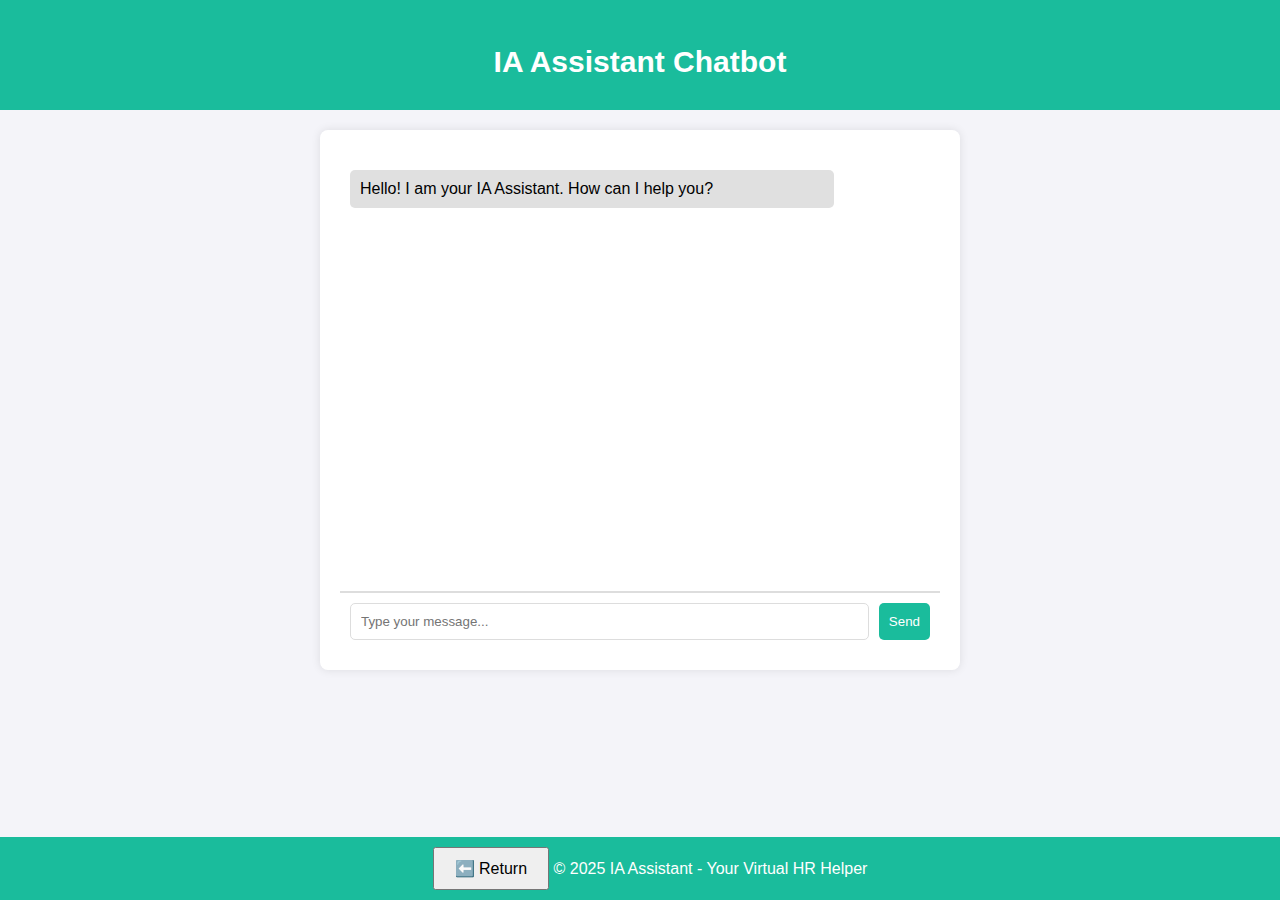
<file: html/AssistantIA.html>
<!DOCTYPE html>
<html lang="en">
<head>
    <meta charset="UTF-8">
    <meta name="viewport" content="width=device-width, initial-scale=1.0">
    <title>IA Assistant Chatbot</title>
    <link rel="stylesheet" href="../css/style.css">
    <style>

        .chat-container {
            max-width: 600px;
            margin: 20px auto;
            padding: 20px;
            background-color: white;
            border-radius: 8px;
            box-shadow: 0px 0px 10px rgba(0, 0, 0, 0.1);
            height: 500px;
            display: flex;
            flex-direction: column;
        }
        .chat-box {
            flex-grow: 1;
            overflow-y: auto;
            padding: 10px;
            border-bottom: 2px solid #ddd;
        }
        .user-message, .bot-message {
            margin: 10px 0;
            padding: 10px;
            border-radius: 5px;
            max-width: 80%;
        }
        .user-message {
            background-color: #d1f5d3;
            align-self: flex-end;
        }
        .bot-message {
            background-color: #e0e0e0;
            align-self: flex-start;
        }
        .input-container {
            display: flex;
            padding: 10px;
        }
        .input-container input {
            flex-grow: 1;
            padding: 10px;
            border: 1px solid #ddd;
            border-radius: 5px;
        }
        .input-container button {
            padding: 10px;
            margin-left: 10px;
            background-color: #1abc9c;
            color: white;
            border: none;
            border-radius: 5px;
            cursor: pointer;
        }
    </style>
</head>
<body>
    <header>
        <h2>IA Assistant Chatbot</h2>
    </header>

    <div class="chat-container">
        <div class="chat-box" id="chat-box">
            <div class="bot-message">Hello! I am your IA Assistant. How can I help you?</div>
        </div>
        <div class="input-container">
            <input type="text" id="user-input" placeholder="Type your message..." onkeypress="handleKeyPress(event)">
            <button onclick="sendMessage()">Send</button>
        </div>
    </div>

    <footer>
        <button onclick="history.back()" style="padding: 10px 20px; font-size: 16px; cursor: pointer;">
            ⬅️ Return
        </button>
        &copy; 2025 IA Assistant - Your Virtual HR Helper
    </footer>

    <script src ="../javascript/assistantia.js">                    </script>
</body>
</html>
</file>
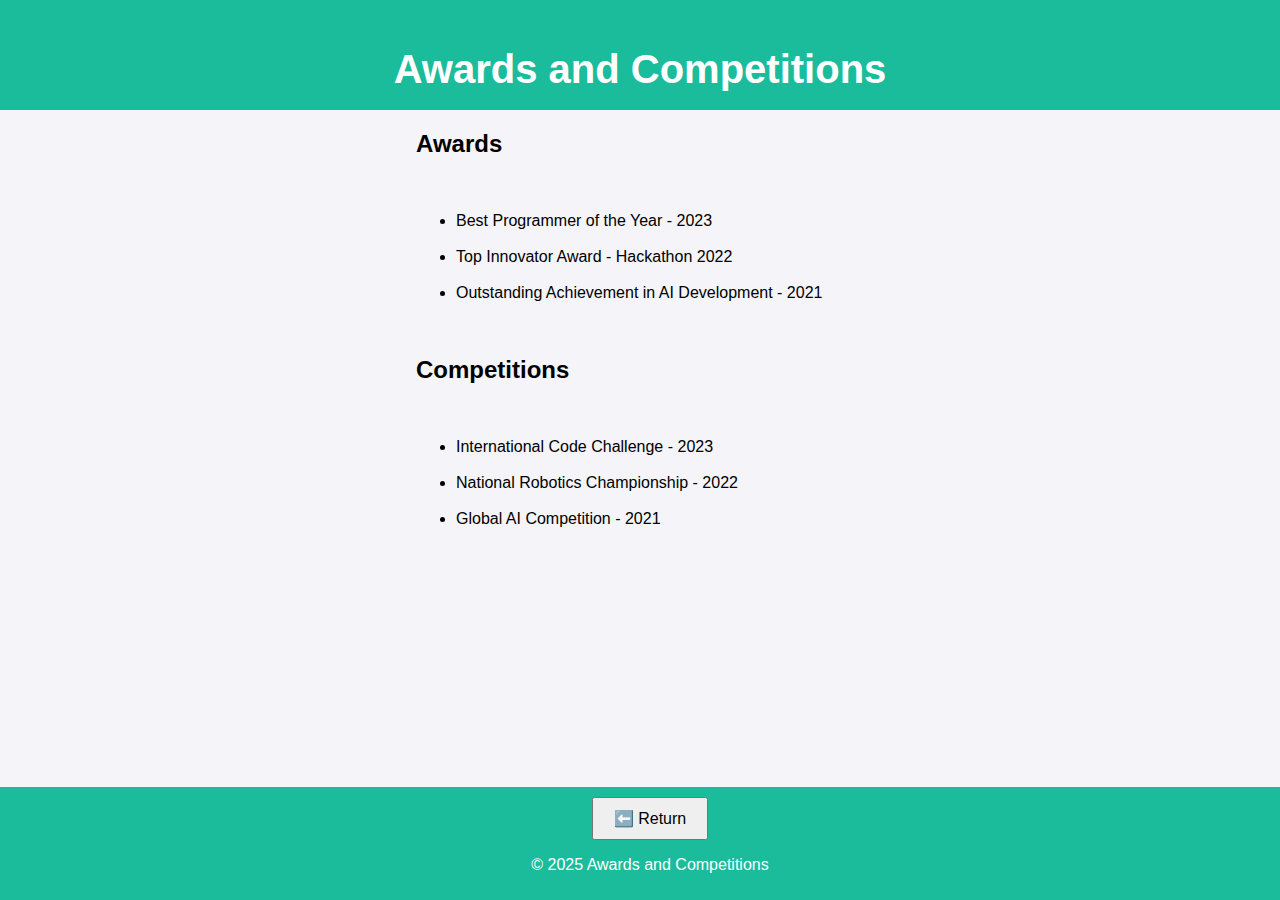
<file: html/award_competitions.html>
<!DOCTYPE html>
<html lang="en">
<head>
    <meta charset="UTF-8">
    <meta name="viewport" content="width=device-width, initial-scale=1.0">
    <title>Awards and Competitions</title>
    <link rel="stylesheet" href="../css/style.css">
</head>
<body>
    <header>
        <h1>Awards and Competitions</h1>
    </header>

    <section class="centered">
        <h2>Awards</h2>
        <br>
        <ul>
            <li>Best Programmer of the Year - 2023</li>
            <br>
            <li>Top Innovator Award - Hackathon 2022</li>
            <br>
            <li>Outstanding Achievement in AI Development - 2021</li>
        </ul>
        <br>
    </section>

    <section class="centered">
        <h2>Competitions</h2>
        <br>
        <ul>
            <li>International Code Challenge - 2023</li>
            <br>
            <li>National Robotics Championship - 2022</li>
            <br>
            <li>Global AI Competition - 2021</li>
        </ul>
        <br>
    </section>

    <footer>
        <button onclick="history.back()" style="padding: 10px 20px; font-size: 16px; cursor: pointer;">
            ⬅️ Return
        </button>
        <p>&copy; 2025 Awards and Competitions</p>
    </footer>
</body>
</html>
</file>
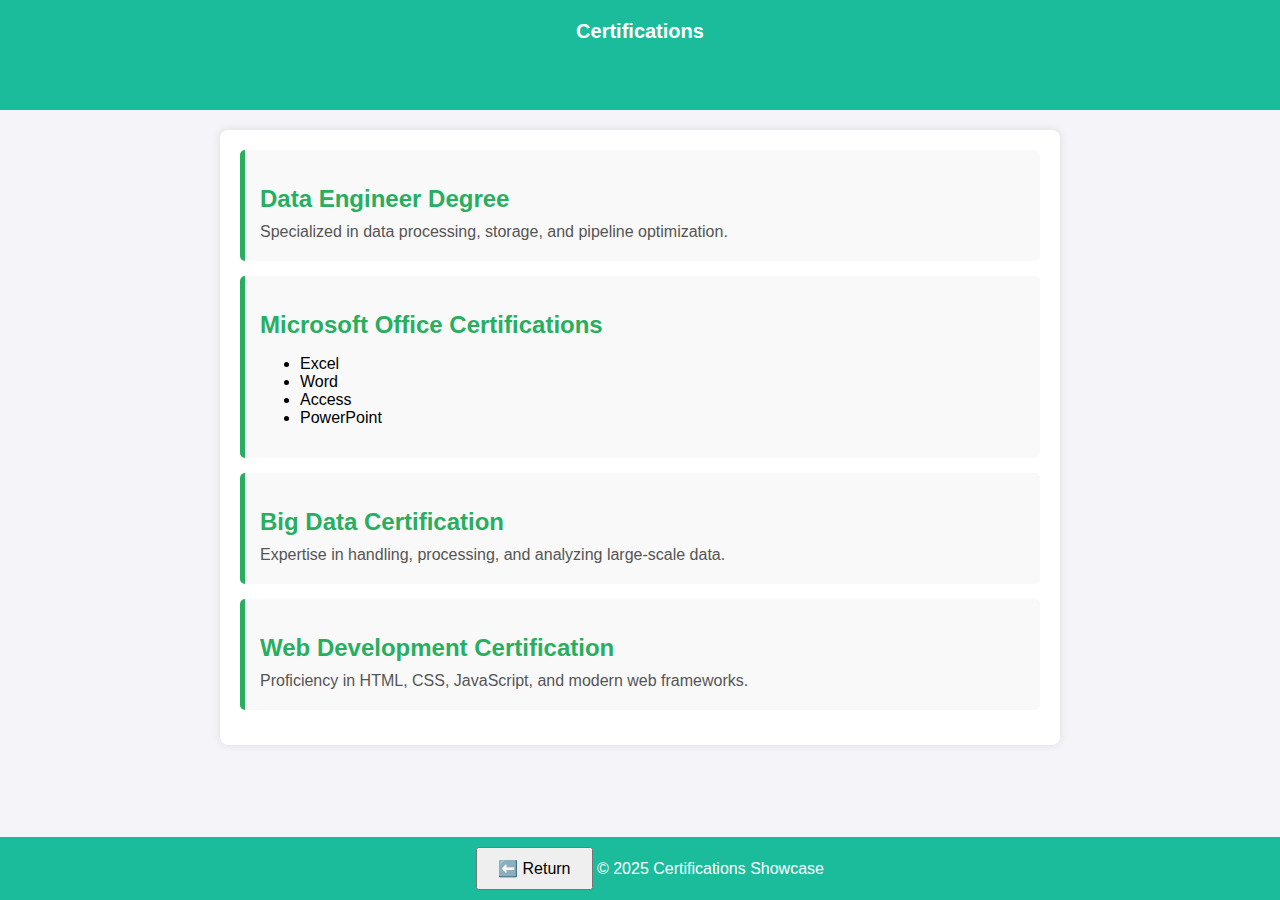
<file: html/certification.html>
<!DOCTYPE html>
<html lang="en">
<head>
    <meta charset="UTF-8">
    <meta name="viewport" content="width=device-width, initial-scale=1.0">
    <title>Certifications</title>
    <link rel="stylesheet" href="../css/style.css">
    <style>
   
 
        .container {
            max-width: 800px;
            margin: 20px auto;
            padding: 20px;
            background-color: white;
            border-radius: 8px;
            box-shadow: 0px 0px 10px rgba(0, 0, 0, 0.1);
        }
        .certification {
            margin-bottom: 15px;
            padding: 15px;
            border-left: 5px solid #27ae60;
            background-color: #f9f9f9;
            border-radius: 5px;
        }
        h2 {
            color: #27ae60;
            margin-bottom: 10px;
        }
        h3 {
            margin: 5px 0;
            color: #333;
        }
        p {
            margin: 5px 0;
            color: #555;
        }
    </style>
</head>
<body>
    <header>
        Certifications
    </header>

    <div class="container">
        <div class="certification">
            <h2>Data Engineer Degree</h2>
            <p>Specialized in data processing, storage, and pipeline optimization.</p>
        </div>

        <div class="certification">
            <h2>Microsoft Office Certifications</h2>
            <ul>
                <li>Excel</li>
                <li>Word</li>
                <li>Access</li>
                <li>PowerPoint</li>
            </ul>
        </div>

        <div class="certification">
            <h2>Big Data Certification</h2>
            <p>Expertise in handling, processing, and analyzing large-scale data.</p>
        </div>

        <div class="certification">
            <h2>Web Development Certification</h2>
            <p>Proficiency in HTML, CSS, JavaScript, and modern web frameworks.</p>
        </div>
    </div>

    <footer>
        <button onclick="history.back()" style="padding: 10px 20px; font-size: 16px; cursor: pointer;">
            ⬅️ Return
        </button>
        &copy; 2025 Certifications Showcase
    </footer>
</body>
</html>
</file>
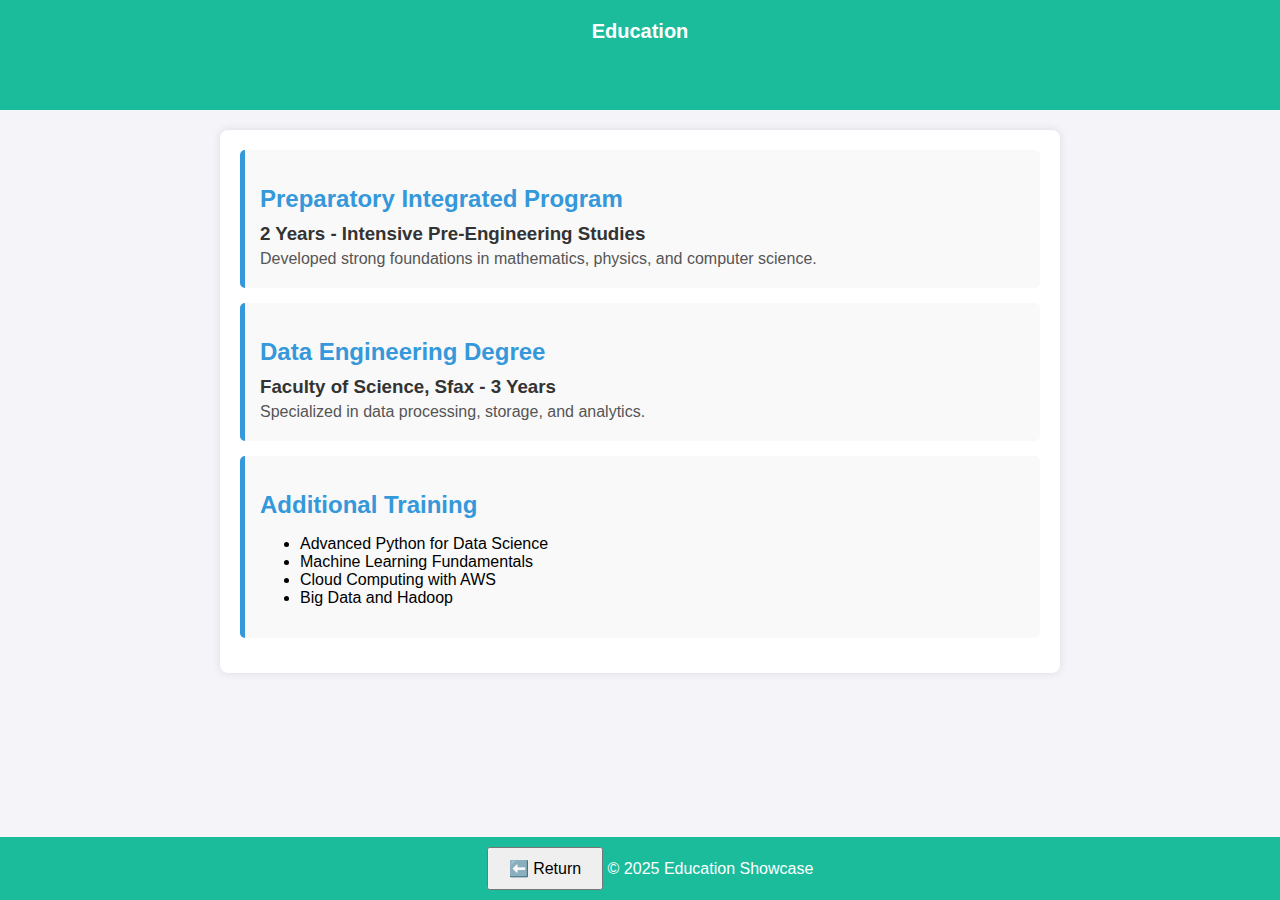
<file: html/education.html>
<!DOCTYPE html>
<html lang="en">
<head>
    <meta charset="UTF-8">
    <meta name="viewport" content="width=device-width, initial-scale=1.0">
    <title>Education</title>
    <link rel ="stylesheet" href = "../css/style.css">
    <style>

        .container {
            max-width: 800px;
            margin: 20px auto;
            padding: 20px;
            background-color: white;
            border-radius: 8px;
            box-shadow: 0px 0px 10px rgba(0, 0, 0, 0.1);
        }
        .education {
            margin-bottom: 15px;
            padding: 15px;
            border-left: 5px solid #3498db;
            background-color: #f9f9f9;
            border-radius: 5px;
        }
        h2 {
            color: #3498db;
            margin-bottom: 10px;
        }
        h3 {
            margin: 5px 0;
            color: #333;
        }
        p {
            margin: 5px 0;
            color: #555;
        }
 
    </style>
</head>
<body>
    <header>
        Education
    </header>

    <div class="container">
        <div class="education">
            <h2>Preparatory Integrated Program</h2>
            <h3>2 Years - Intensive Pre-Engineering Studies</h3>
            <p>Developed strong foundations in mathematics, physics, and computer science.</p>
        </div>

        <div class="education">
            <h2>Data Engineering Degree</h2>
            <h3>Faculty of Science, Sfax - 3 Years</h3>
            <p>Specialized in data processing, storage, and analytics.</p>
        </div>

        <div class="education">
            <h2>Additional Training</h2>
            <ul>
                <li>Advanced Python for Data Science</li>
                <li>Machine Learning Fundamentals</li>
                <li>Cloud Computing with AWS</li>
                <li>Big Data and Hadoop</li>
            </ul>
        </div>
    </div>

    <footer>
        <button onclick="history.back()" style="padding: 10px 20px; font-size: 16px; cursor: pointer;">
            ⬅️ Return
        </button>
        &copy; 2025 Education Showcase
    </footer>
</body>
</html>
</file>
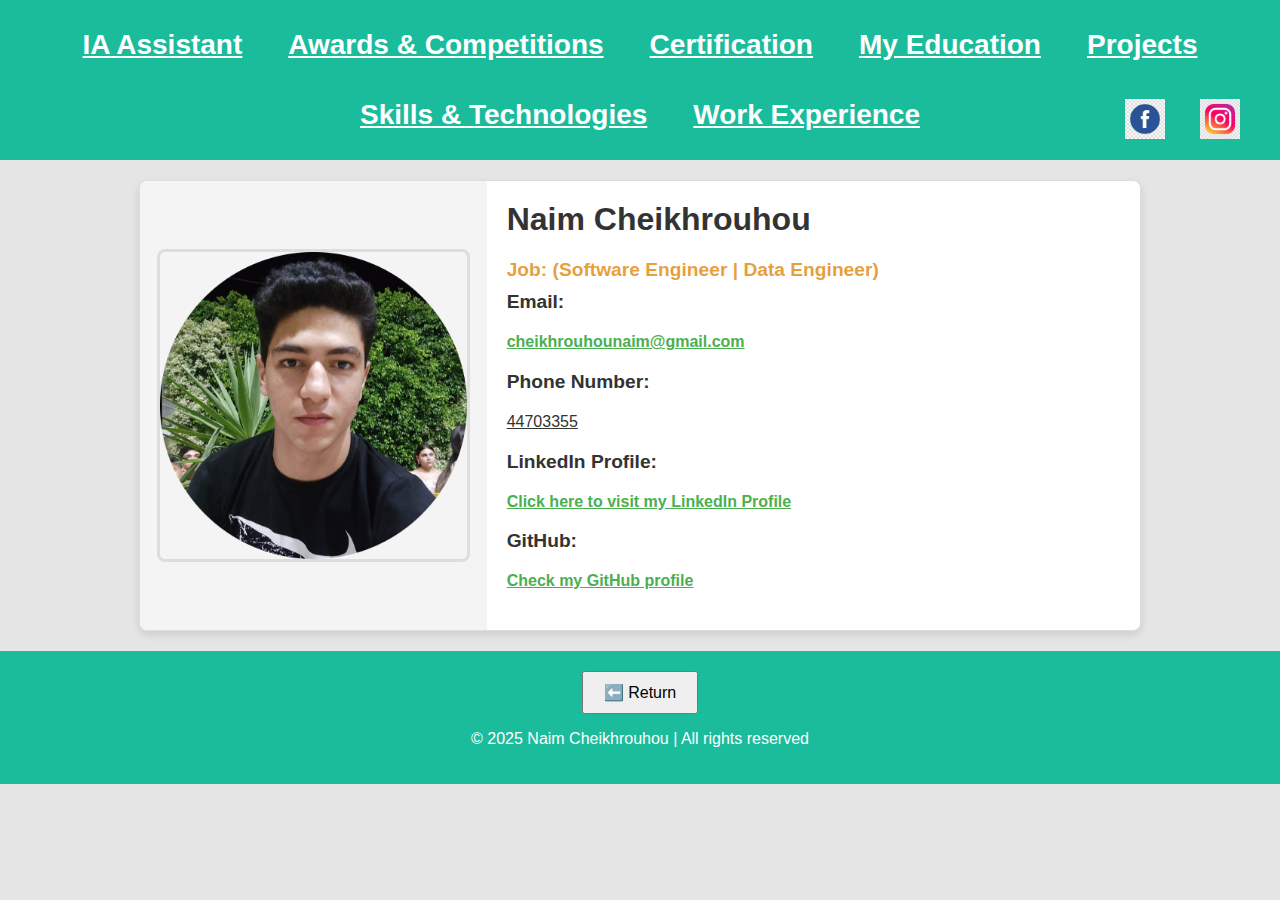
<file: html/main_page.html>
<!DOCTYPE html>
<html lang="en">
<head>
  <meta charset="UTF-8">
  <meta name="viewport" content="width=device-width, initial-scale=1.0">
  <title>Naim Cheikhrouhou</title>
  <link rel="icon" type="image/x-icon" href="../images/favicon.ico">
  <link rel="stylesheet" href="../css/stylemain.css">
</head>
<body>
  <!-- Header with Navigation -->
  <header>
    <nav>
      <a href="AssistantIA.html"><u>IA Assistant</u></a>
      <a href="award_competitions.html"><u>Awards &amp; Competitions</u></a>
      <a href="certification.html"><u>Certification</u></a>
      <a href="education.html"><u>My Education</u></a>
      <a href="projects.html"><u>Projects</u></a>
      <a href="skills.html"><u>Skills &amp; Technologies</u></a>
      <a href="workexperience.html"><u>Work Experience</u></a>
      <a  class ="instaimage" href ="https://www.instagram.com/naimchikhrouhou/" target="_blank">    <img src="../images/instagramicon.png" >  </a>
      <a class ="faceimage" href ="https://www.facebook.com/naim.cheikhrouhou.9" target="_blank" > <img src="/images/facebookicon.png" >    </a>
    </nav>
  </header>

  <!-- Main Content: Image on the Left, Text on the Right -->
  <div class="main-container">
    <div class="left-side">
      <img src="../images/myimage.png" alt="Naim Cheikhrouhou">
    </div>
    <div class="right-side">
      <h1>Naim Cheikhrouhou</h1>
      <h2 style="color: rgba(226, 138, 13, 0.814);">Job: (Software Engineer | Data Engineer)</h2>
      
      <h3>Email:</h3>
      <p>
        <a href="mailto:cheikhrouhounaim@gmail.com"><u>cheikhrouhounaim@gmail.com</u></a>
      </p>
      
      <h3>Phone Number:</h3>
      <p><u>44703355</u></p>
      
      <h3>LinkedIn Profile:</h3>
      <p>
        <a href="https://www.linkedin.com/in/naimcheikhrouhou" target="_blank">
          <u>Click here to visit my LinkedIn Profile</u>
        </a>
      </p>
      
      <h3>GitHub:</h3>
      <p>
        <a href="https://github.com/naimCheikhrouhou" target="_blank">
          <u>Check my GitHub profile</u>
        </a>
      </p>
    </div>
  </div>
 

    
  <!-- Footer -->
  <footer>
    <button onclick="history.back()" style="padding: 10px 20px; font-size: 16px; cursor: pointer;">
      ⬅️ Return
  </button>
    <p>© 2025 Naim Cheikhrouhou | All rights reserved</p>
  </footer>
</body>
</html>
</file>
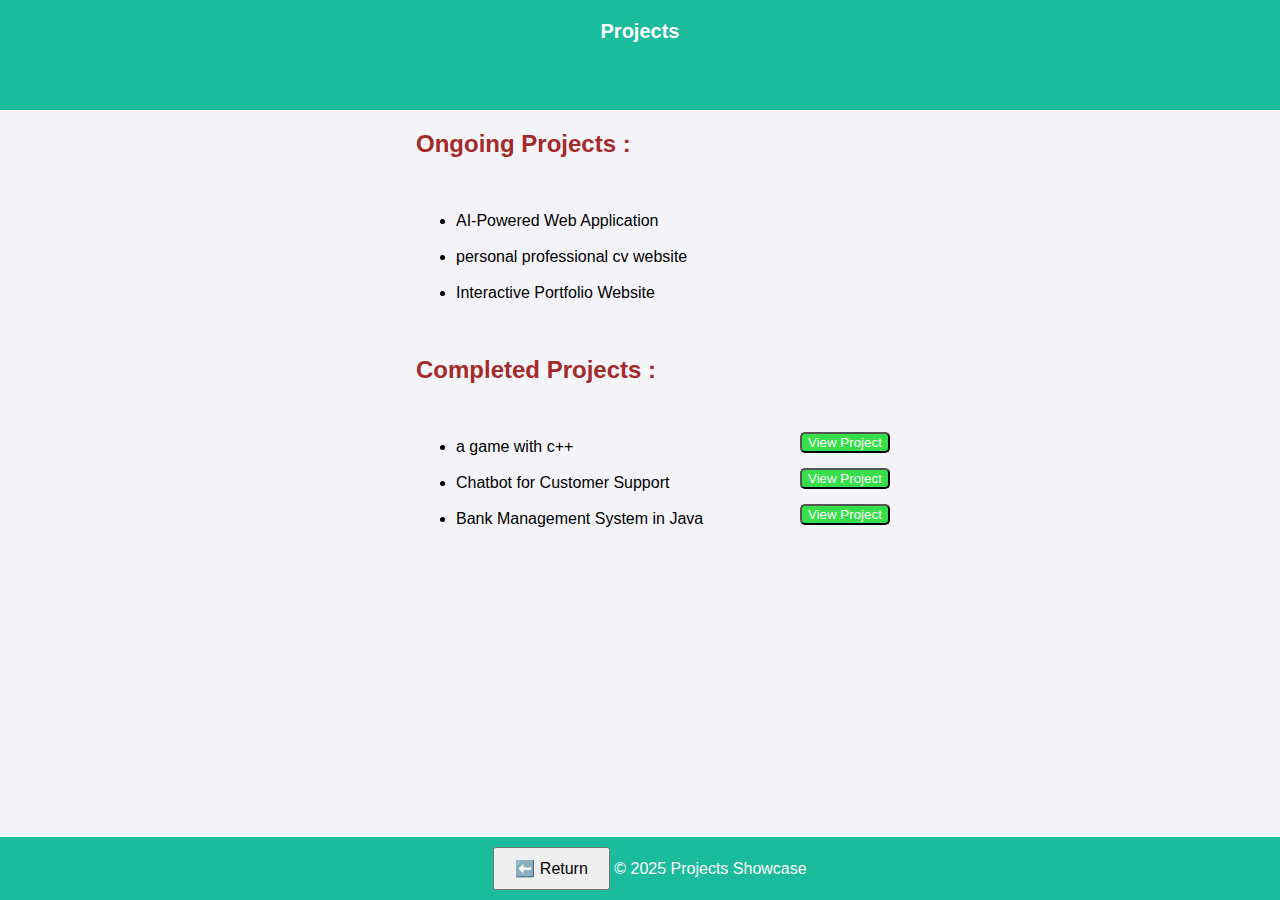
<file: html/projects.html>
<!DOCTYPE html>
<html lang="en">
<head>
    <meta charset="UTF-8">
    <meta name="viewport" content="width=device-width, initial-scale=1.0">
    <title>Projects</title>
     <link rel="stylesheet" href="/css/style.css" >
     <link rel="stylesheet" href="/css/styleproject.css" >
  
</head>
<body>
    <header>
        Projects
    </header>

    <section class="centered">
        <h2 style="color: brown;">Ongoing Projects : </h2>
        <br>
        <ul>
            <li>AI-Powered Web Application</li>
            <br>
            <li>personal professional cv website</li>
            <br>
            <li>Interactive Portfolio Website</li>
        </ul>
    </section>

    <section class="centered">
        <br>
        <h2 style="color: brown">Completed Projects : </h2>
        <br>
        <ul>
            <li>a game with c++</li>                  

            <br>
            <li>Chatbot for Customer Support</li>     

            <br>
            <li>Bank Management System in Java</li>   

        </ul>
    </section>
    <section style="position: relative; top: -130px;">
              <br>

             <button class="button" id="buttongamecpp">View Project</button>
              <br>
              <br>
            <a href="AssistantIA.html" target ="_blank" > <button  class="button"   id="buttoncustomerchatbot">View Project</button>      </a>
              <br>
              <br>
              <a href="https://github.com/naimCheikhrouhou/bank-simulation-in-java" target="_blank" ><button class="button" id ="bottonjavaproject"> View Project </button> </a>
              <br>

    </section>

    <footer>
        <button onclick="history.back()" style="padding: 10px 20px; font-size: 16px; cursor: pointer;">
            ⬅️ Return
        </button>
        &copy; 2025 Projects Showcase
    </footer>
</body>
</html>
</file>
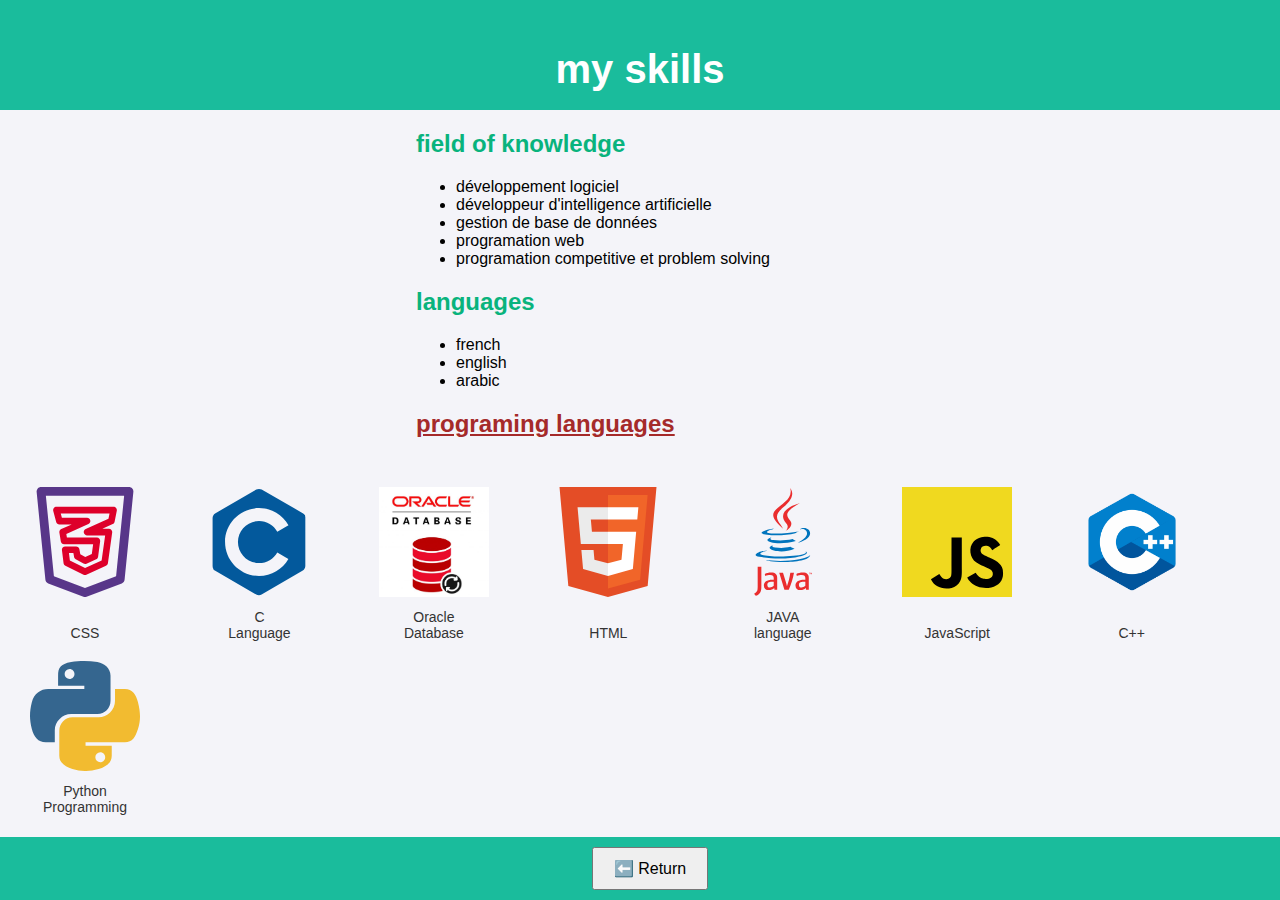
<file: html/skills.html>
<!DOCTYPE html>
<html lang="en">
<head>
    <meta charset="UTF-8">
    <meta name="viewport" content="width=device-width, initial-scale=1.0">
    <title>Skills & Technologies</title>
    <link rel="icon" type="image/x-icon" href="../images/favicon.ico">
    <link rel="stylesheet" href="../css/styleskills.css" >
    <link rel="stylesheet" href="../css/style.css" >
</head>
<body>
    <header>
     <h1> my skills </h1>

    </header>
    <section class="centered">
    <h2 style="color: rgb(9, 179, 125); ">field of knowledge </h2>
    <ul>
        <li>développement logiciel</li>
        <li>développeur d'intelligence artificielle</li>
        <li>gestion de base de données</li>
        <li>programation web</li>
        <li>programation competitive et problem solving </li>
      </ul>
      <h2 style="color: rgb(9, 179, 125);">languages </h2>
      <ul>
       <li>french</li>
       <li>english</li>
       <li>arabic</li>
      </ul>
      <h2 style="color: brown;"> <u>programing languages</u></h2>
    
    </section>
      <div class="image-container">
        <img class="image" src="../images/skills/css-alt.svg" alt="CSS">
        <div class="image-title">CSS</div>
      </div>
      
      <div class="image-container">
        <img class="image" src="../images/skills/c.svg" alt="C Language">
        <div class="image-title">C Language</div>
      </div>
      
      <div class="image-container">
        <img class="image" src="../images/skills/Capture d'écran 2025-03-26 124719.png" alt="Oracle Database">
        <div class="image-title">Oracle Database</div>
      </div>
      
      <div class="image-container">
        <img class="image" src="../images/skills/html.svg" alt="HTML">
        <div class="image-title">HTML</div>
      </div>
      
      <div class="image-container">
        <img class="image" src="../images/skills/java.svg" alt="JAVA language">
        <div class="image-title">JAVA language</div>
      </div>
      
      <div class="image-container">
        <img class="image" src="../images/skills/javascript.svg" alt="JavaScript">
        <div class="image-title">JavaScript</div>
      </div>
      
      <div class="image-container">
        <img class="image" src="../images/skills/pngwing.com.png" alt="C++">
        <div class="image-title">C++</div>
      </div>
      
      <div class="image-container">
        <img class="image" src="../images/skills/python.svg" alt="Python Programming">
        <div class="image-title">Python Programming</div>
      </div>
      
      

    
     <footer>
      <button onclick="history.back()" style="padding: 10px 20px; font-size: 16px; cursor: pointer;">
        ⬅️ Return
    </button>
     </footer>
     

    
</body>
</html>
</file>
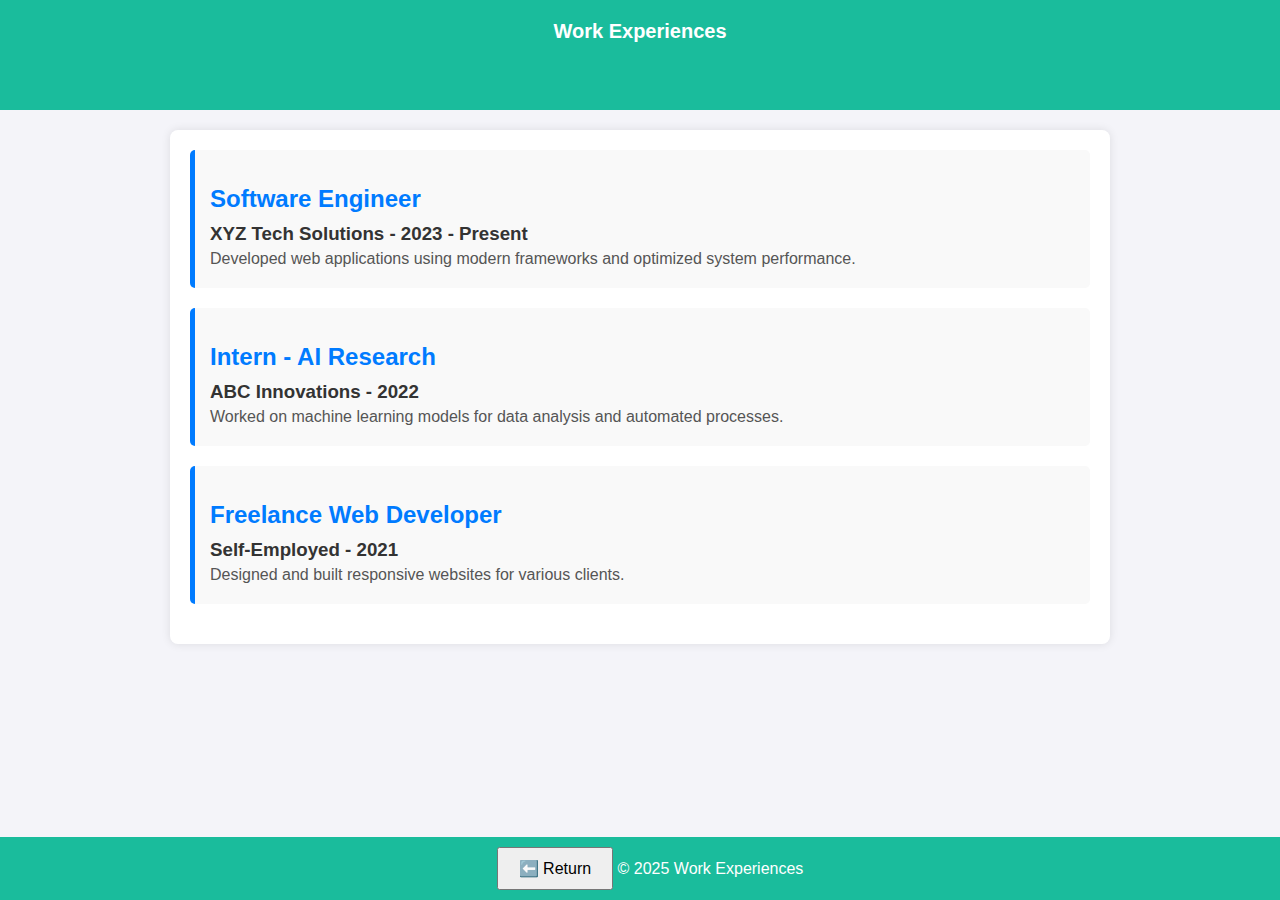
<file: html/workexperience.html>
<!DOCTYPE html>
<html lang="en">
<head>
    <meta charset="UTF-8">
    <meta name="viewport" content="width=device-width, initial-scale=1.0">
    <title>Work Experiences</title>
    <link rel="stylesheet" href="../css/style.css">
    <style>

        .container {
            max-width: 900px;
            margin: 20px auto;
            padding: 20px;
            background-color: white;
            border-radius: 8px;
            box-shadow: 0px 0px 10px rgba(0, 0, 0, 0.1);
        }
        .experience {
            margin-bottom: 20px;
            padding: 15px;
            border-left: 5px solid #007BFF;
            background-color: #f9f9f9;
            border-radius: 5px;
        }
        h2 {
            color: #007BFF;
            margin-bottom: 10px;
        }
        h3 {
            margin: 5px 0;
            color: #333;
        }
        p {
            margin: 5px 0;
            color: #555;
        }
 
    </style>
</head>
<body>
    <header>
        Work Experiences
    </header>

    <div class="container">
        <div class="experience">
            <h2>Software Engineer</h2>
            <h3>XYZ Tech Solutions - 2023 - Present</h3>
            <p>Developed web applications using modern frameworks and optimized system performance.</p>
        </div>

        <div class="experience">
            <h2>Intern - AI Research</h2>
            <h3>ABC Innovations - 2022</h3>
            <p>Worked on machine learning models for data analysis and automated processes.</p>
        </div>

        <div class="experience">
            <h2>Freelance Web Developer</h2>
            <h3>Self-Employed - 2021</h3>
            <p>Designed and built responsive websites for various clients.</p>
        </div>
    </div>

    <footer>
        <button onclick="history.back()" style="padding: 10px 20px; font-size: 16px; cursor: pointer;">
            ⬅️ Return
        </button>
        &copy; 2025 Work Experiences
    </footer>
</body>
</html>
</file>
<file: css/style.css>
body {
    font-family: Arial, sans-serif;
    margin: 0;
    padding: 0;
    background-color: #f4f4f9;
}

  .centered {
      width: 35%; /* Adjust as needed */
      margin: 0 auto;
      
  }

header {
    background-color: #1abc9c;
    color: white;
    padding: 20px;
    text-align: center;
    font-size: 20px;
    font-weight: bold;
    height: 70px;
}


footer {
    background-color: #1abc9c;
    color: white;
    text-align: center;
    padding: 10px;
    position: fixed;
    width: 100%;
    bottom: 0;
}
</file>
<file: css/styleproject.css>
.button{
    background-color: #36de49;
      color: white;
      cursor: pointer;
      border-radius: 5px;
      
      position: absolute;
      left: 800px;
      
}
</file>
<file: css/styleskills.css>
.image-container {
    display: inline-block;
    text-align: center;
    margin: 30px;
    position: relative;
  }
  
  .image {
    width: 110px; /* Adjust size as needed */
    height: 110px;
  }
  
  .image-title {
    position: absolute;
    bottom: -40px; /* Adjust to control the distance from the image */
    left: 50%;
    transform: translateX(-50%); /* Center the title horizontally */
    font-size: 14px;
    color: #333;
  }
</file>
<file: css/stylemain.css>
/* Base Reset & Body */
body {
    margin: 0;
    font-family: 'Arial', sans-serif;
    background-color: #e5e5e5;
    color: #333;
  }
  
  /* Header with Navigation */
  header {
    background-color: #1abc9c;
    color: white;
    padding: 20px;
    text-align: center;
    font-size: 28px;
    font-weight: bold;
    animation-duration: 1s;
    animation-name: open ;
    
}
  header nav {
    display: flex;
    justify-content: center;
    gap: 20px;
    flex-wrap: wrap;
  }
  
  header nav a {
    color: white;
    font-weight: bold;
    text-decoration: none;
    padding: 8px 12px;
    border: 1px solid transparent;
    border-radius: 4px;
    transition: background-color 0.3s ease;
  }
  
  header nav a:hover {
    background-color: rgba(255, 255, 255, 0.3);
  }
  header nav img {
    width: 40px; /* Adjust size */
    height: auto; /* Maintain aspect ratio */
    margin-left: 10px; /* Add spacing between images */
}
header nav img :first-of-type{
margin-left: 2000 px;
}
.instaimage{
  position: absolute;
  margin-left: 1150px;
  top: 90px;
}
.faceimage{
  position: absolute;
  margin-left: 1000px;
  top: 90px;
}

  /* Main Content Container */
  .main-container {
    display: flex;
    background-color: #fff;
    margin: 20px auto;
    max-width: 1000px;
    border: 1px solid #ddd;
    border-radius: 8px;
    overflow: hidden;
    box-shadow: 0 4px 8px rgba(0,0,0,0.1);
  }
  
  /* Left Side: Image */
  .main-container .left-side {
    flex: 1;
    background: #f4f4f4;
    display: flex;
    align-items: center;
    justify-content: center;
    padding: 20px;
    
  }
  
  .main-container .left-side img {
    max-width: 100%;
    height: auto;
    border: 3px solid #ddd;
    border-radius: 8px;
  }
  
  /* Right Side: Text Content */
  .main-container .right-side {
    flex: 2;
    padding: 20px;
  }
  
  .main-container .right-side h1 {
    margin-top: 0;
    font-size: 2em;
  }
  
  .main-container .right-side h2,
  .main-container .right-side h3 {
    font-size: 1.2em;
    margin: 10px 0;
  }
  
  .main-container .right-side p {
    line-height: 1.6;
    font-size: 1em;
  }
  
  .main-container .right-side a {
    color: #4CAF50;
    text-decoration: none;
    font-weight: bold;
  }
  
  .main-container .right-side a:hover {
    text-decoration: underline;
  }
  
  /* Footer */
  footer {
    text-align: center;
    padding: 20px;
    background-color: #1abc9c;
    color: white;
    margin-top: 20px;
  }

  @keyframes open {
    0% {
        height: 10000px;
        opacity: 0;
        overflow: hidden;
    }
    100% {
        height: 100px; /* Set the desired final height */
        opacity: 1;
    }
}
</file>
